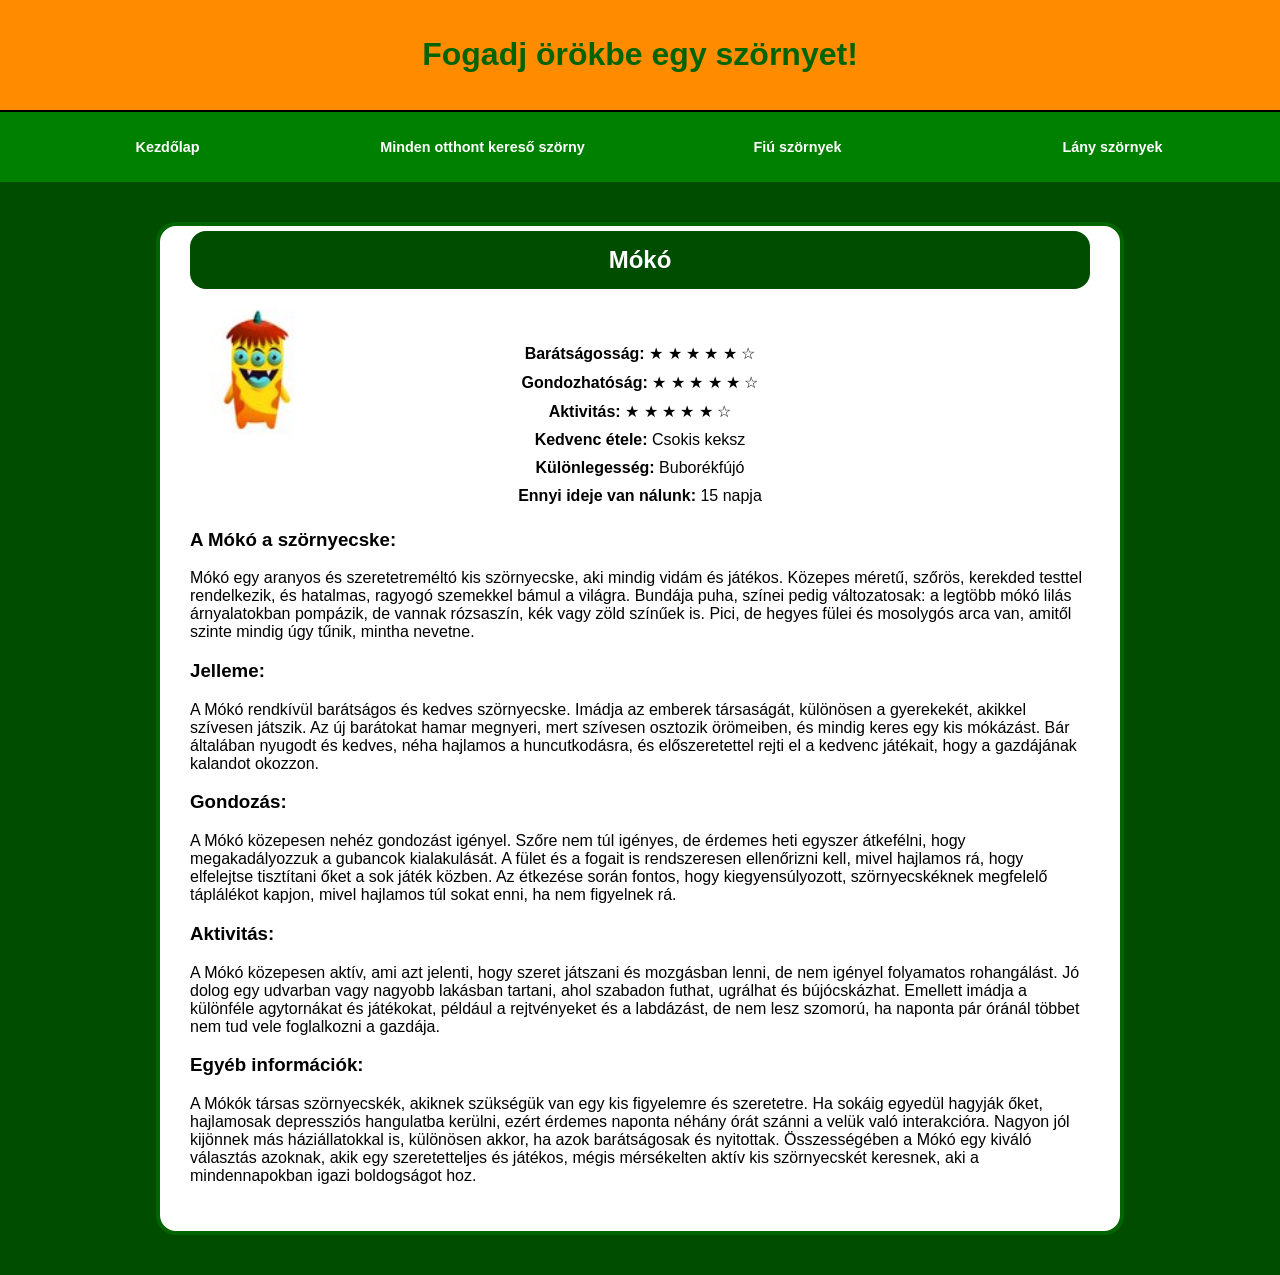
<file: index.html>
<!DOCTYPE html>
<html lang="hu">
<head>
    <meta charset="UTF-8">
    <meta name="viewport" content="width=device-width, initial-scale=1.0">
    <title>Tóth Gergő</title>
    <link rel="stylesheet" href="style.css">
</head>
<body>

    <header>
        <h1>Fogadj örökbe egy szörnyet!</h1>
    </header>

    <nav class="navigacio">
        <ul>
            <li><a href="index.html">Kezdőlap</a></li>
            <li><a href="galeria.html">Minden otthont kereső szörny</a></li>
            <li><a href="#">Fiú szörnyek</a></li>
            <li><a href="#">Lány szörnyek</a></li>
        </ul>
    </nav>

    <main class="fo-tartalom">
        <section class="szorny-kartya">
            <h2 class="szorny-neve">Mókó</h2>
            
            <div class="felso-adatok">
                <div class="kep-helye">
                    <img src="/szornyek/html_kell.jpg" alt="Mókó illusztráció">
                </div>
                
 
                <div class="statisztikak">
                    <p><strong>Barátságosság:</strong>  ★ ★ ★ ★ ★ ☆ </p>
                    <p><strong>Gondozhatóság:</strong> ★ ★ ★ ★ ★ ☆</p>
                    <p><strong>Aktivitás:</strong> ★ ★ ★ ★ ★ ☆ </p>
                    <p><strong>Kedvenc étele:</strong> Csokis keksz</p>
                    <p><strong>Különlegesség:</strong> Buborékfújó</p>
                    <p><strong>Ennyi ideje van nálunk:</strong> 15 napja</p>
                </div>
            </div>

            <div class="leiras-resz">
                <h3>A Mókó a szörnyecske:</h3>
                <p>Mókó egy aranyos és szeretetreméltó kis szörnyecske, aki mindig vidám és játékos. Közepes méretű, szőrös, kerekded testtel rendelkezik, és hatalmas, ragyogó szemekkel bámul a világra. Bundája puha, színei pedig változatosak: a legtöbb mókó lilás árnyalatokban pompázik, de vannak rózsaszín, kék vagy zöld színűek is. Pici, de hegyes fülei és mosolygós arca van, amitől szinte mindig úgy tűnik, mintha nevetne.</p>

                <h3>Jelleme:</h3>
                <p>A Mókó rendkívül barátságos és kedves szörnyecske. Imádja az emberek társaságát, különösen a gyerekekét, akikkel szívesen játszik. Az új barátokat hamar megnyeri, mert szívesen osztozik örömeiben, és mindig keres egy kis mókázást. Bár általában nyugodt és kedves, néha hajlamos a huncutkodásra, és előszeretettel rejti el a kedvenc játékait, hogy a gazdájának kalandot okozzon.</p>

                <h3>Gondozás:</h3>
                <p>A Mókó közepesen nehéz gondozást igényel. Szőre nem túl igényes, de érdemes heti egyszer átkefélni, hogy megakadályozzuk a gubancok kialakulását. A fület és a fogait is rendszeresen ellenőrizni kell, mivel hajlamos rá, hogy elfelejtse tisztítani őket a sok játék közben. Az étkezése során fontos, hogy kiegyensúlyozott, szörnyecskéknek megfelelő táplálékot kapjon, mivel hajlamos túl sokat enni, ha nem figyelnek rá.</p>

                <h3>Aktivitás:</h3>
                <p>A Mókó közepesen aktív, ami azt jelenti, hogy szeret játszani és mozgásban lenni, de nem igényel folyamatos rohangálást. Jó dolog egy udvarban vagy nagyobb lakásban tartani, ahol szabadon futhat, ugrálhat és bújócskázhat. Emellett imádja a különféle agytornákat és játékokat, például a rejtvényeket és a labdázást, de nem lesz szomorú, ha naponta pár óránál többet nem tud vele foglalkozni a gazdája.</p>

                <h3>Egyéb információk:</h3>
                <p>A Mókók társas szörnyecskék, akiknek szükségük van egy kis figyelemre és szeretetre. Ha sokáig egyedül hagyják őket, hajlamosak depressziós hangulatba kerülni, ezért érdemes naponta néhány órát szánni a velük való interakcióra. Nagyon jól kijönnek más háziállatokkal is, különösen akkor, ha azok barátságosak és nyitottak. Összességében a Mókó egy kiváló választás azoknak, akik egy szeretetteljes és játékos, mégis mérsékelten aktív kis szörnyecskét keresnek, aki a mindennapokban igazi boldogságot hoz.</p>
            </div>
        </section>
    </main>

</body>
</html>
</file>
<file: style.css>
body {
    font-family: 'Segoe UI', Arial, sans-serif;
    background-color: #004d00;
    margin: 0;
}

header {
    background-color: #ff8c00;
    text-align: center;
    padding: 15px;
    border-bottom: 2px solid #000;
}

header h1 {
    color: #006400;
}

.navigacio {
    background-color: #008000;
    display: grid;
}

.navigacio ul {
    list-style: none;
    padding: 10px;
    display: grid;
    grid-template-columns: repeat(4, 1fr);
    text-align: center;
}

.navigacio ul li a {
    color: white;
    text-decoration: none;
    font-weight: bold;
    font-size: 0.9rem;
}


.fo-tartalom {
    display: grid;
    justify-items: center;
    padding: 40px 20px;
}

.szorny-kartya {
    background-color: white;
    border: 4px solid #006400;
    border-radius: 20px;
    max-width: 900px;
    padding: 30px;
    box-shadow: rgba(0,0,0,0.5);
}

.szorny-neve {
    text-align: center;
    background-color: #004d00;
    color: white;
    padding: 15px;
    margin-top: -25px;
    border-radius: 16px;
}


.felso-adatok-raccs {
    display: grid;
    grid-template-columns: 1fr 1fr;
    gap: 20px;
    border-bottom: 1px solid #ccc;
    padding-bottom: 20px;
    margin-bottom: 20px;
}

.kep-helye img {
    display: grid;;
    width: 130px;
}

.statisztikak {
    text-align: center;
    display: grid;
    margin-top: -100px;
}

.statisztikak p {
    margin: 5px ;
}


.leiras-szoveg h3 {
    color: #006400;
    text-align: center;
    margin-top: 25px;
}

.leiras-szoveg p {
    margin-bottom: 15px;
    color: #222;
}

@media (max-width: 600px) {
  
    .navigacio ul {
        grid-template-columns: repeat(2, 1fr);
        gap: 10px;
    }


    .felso-adatok-raccs {
        grid-template-columns: 1fr; 
        justify-items: center;      
        text-align: center;
    }

    .statisztikak {
        text-align: center; 
    }

    .szorny-kartya {
        padding: 15px;
        margin: 10px;
    }


    .kep-helye img {
        width: 100px; 
    }
}
</file>
